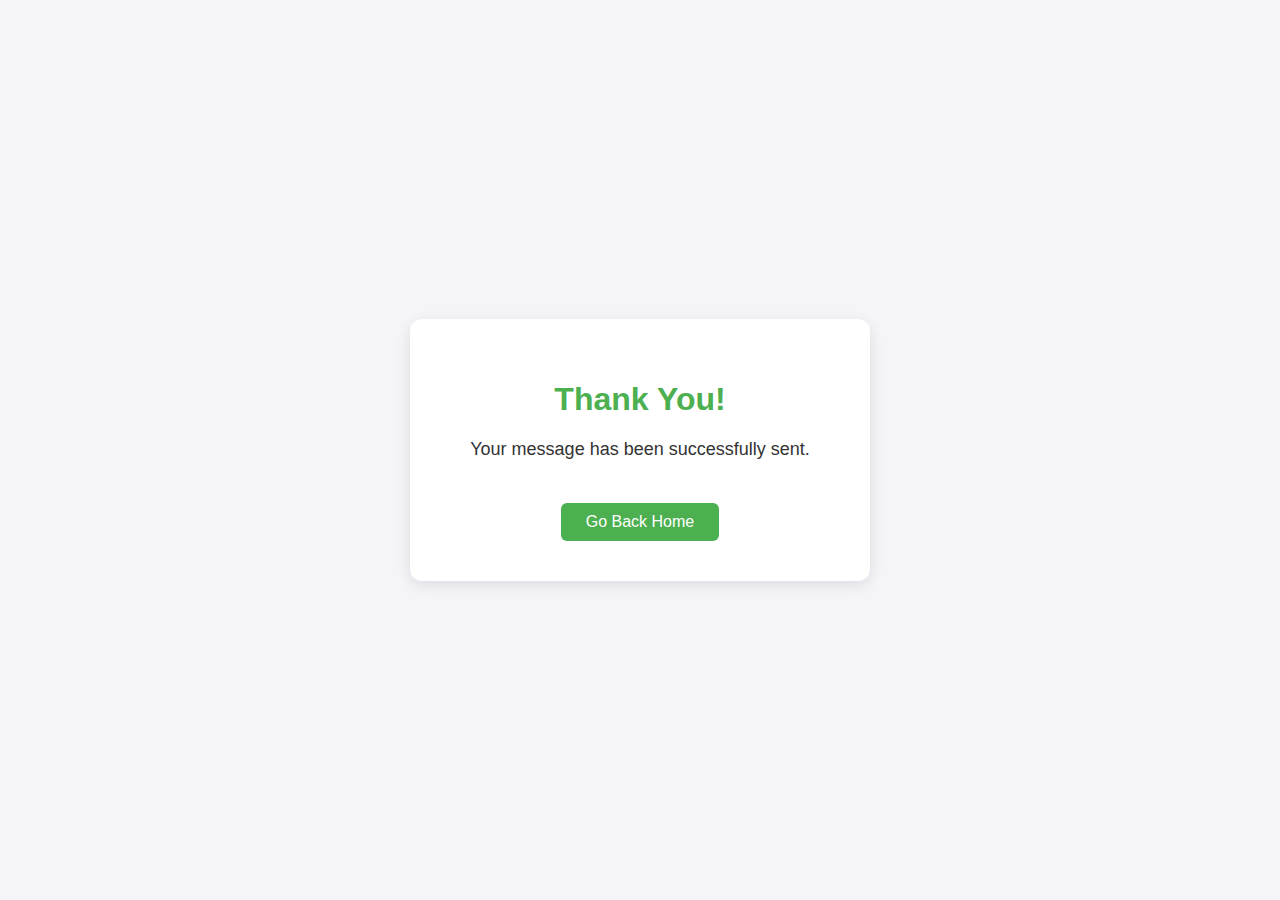
<file: thank-you.html>
<!DOCTYPE html>
<html lang="en">
<head>
    <meta charset="UTF-8">
    <meta name="viewport" content="width=device-width, initial-scale=1.0">
    <title>Thank You!</title>
    <style>
        body {
            font-family: Arial, sans-serif;
            background-color: #f4f4f9;
            display: flex;
            justify-content: center;
            align-items: center;
            height: 100vh;
            margin: 0;
            text-align: center;
            color: #333;
        }
        .container {
            background-color: #fff;
            padding: 40px 60px;
            border-radius: 12px;
            box-shadow: 0 4px 15px rgba(0,0,0,0.1);
        }
        h1 {
            color: #4CAF50;
        }
        p {
            margin-top: 20px;
            font-size: 18px;
        }
        a {
            display: inline-block;
            margin-top: 25px;
            padding: 10px 25px;
            background-color: #4CAF50;
            color: #fff;
            text-decoration: none;
            border-radius: 6px;
            transition: background-color 0.3s;
        }
        a:hover {
            background-color: #45a049;
        }
    </style>
</head>
<body>
    <div class="container">
        <h1>Thank You!</h1>
        <p>Your message has been successfully sent.</p>
        <a href="index.html">Go Back Home</a>
    </div>
</body>
</html>
</file>
